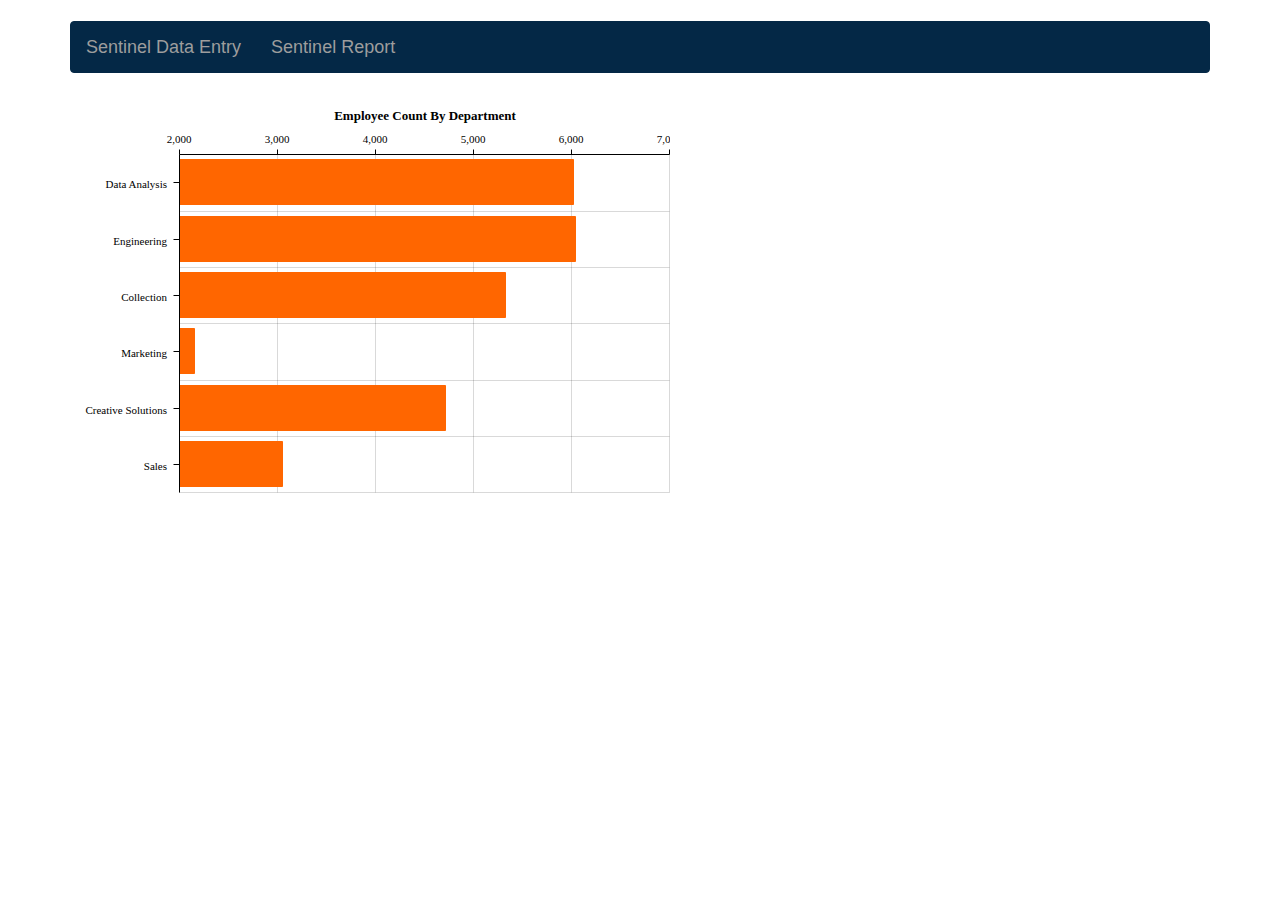
<file: angular prototype/RM/index.html>
<!doctype html>
<html lang="en" ng-app="resourceManagementTool">

<head>
  <meta charset="utf-8">
  <title>Resource Management Tool</title>
  <link rel="stylesheet" href="assets/css/styles.css">
  <link href="//netdna.bootstrapcdn.com/bootstrap/3.1.0/css/bootstrap.min.css" rel="stylesheet">
  <link href="//netdna.bootstrapcdn.com/font-awesome/4.0.3/css/font-awesome.min.css" rel="stylesheet">
</head>

<body>
  <script type="text/javascript" src="assets/jslib/angular/angular.min.js"></script>
  <script type="text/javascript" src="assets/jslib/ui-router/0.2.18/angular-ui-router.min.js"></script>

  <!-- am-chart libraries -->
  <script type="text/javascript" src="assets/jslib/amcharts/amcharts.js"></script>
  <script type="text/javascript" src="assets/jslib/amcharts/serial.js"></script>
  <script type="text/javascript" src="assets/jslib/amcharts/pie.js"></script>
  <script type="text/javascript" src="assets/jslib/amcharts/amChartsDirective.js"></script>
  <script type="text/javascript" src="assets/jslib/amcharts/dataloader.min.js"></script>
  <script type="text/javascript" src="assets/jslib/amcharts/light.js"></script>

  <script src="app/resourceManagentTool.js"></script>
  <script src="app/config.js"></script>
  <script src="app/components/report/report.js"></script>
  <script src="app/components/navigation/navigation.js"></script>
  <script src="app/services/ResourceService.js"></script>
  <script src="app/components/employee/employee.js"></script>

  <div class="container">
    <navigation></navigation>
    <ui-view></ui-view>
  </div>

</body>

</html>
</file>
<file: angular prototype/RM/assets/css/styles.css>
.chartdiv {
	width		: 600px;
	height		: 400px;
	font-size	: 11px;  
}										

.amcharts-export-menu-top-right {
  top: 10px;
  right: 0;
}	

.columnOne  {
  width: 20% ;
 display: inline-block;
}

.columnTitle  {
  width: 12% ;
 display: inline-block;
}

.columnTwo {
  width: 37%;
  display: inline-block;
}



.columnOneName  {
  width: 35% ;
  display: inline-block;
}

.columnMiddelName  {
  width: 22% ;
  display: inline-block;
}

.columnTwoName {
  width: 45%;
  display: inline-block;
}


.columnGender  {
  width: 37%;
 display: inline-block;
}



 

.basicContainer {
  display:block;
  height: 39px;
}

.basicContainerGender {
  display:block;
  height: 54px;
}

.basicContainerSalary {
  display:block;
  height:54px;
}



.containerWrapper {
  display: block;
}

.submitCenter {
  width: 40%;
  margin-left: 4%;
  margin-right: 30%;
  text-align:center;
}

.centerButton{

margin: auto;
}
 

@font-face {
  font-family: cc;
  src: url('../fonts/Humanist777CondensedBT.ttf');  
}  

.customfont { 
  font-family: cc;
  font-size: 20px;
}


.textbox {
    border: 1px solid #cbcbcb;
    border-radius: 8px;
    outline: none;
    width: 100%;
    padding-left: 10px;
    -webkit-appearance: none;
    -webkit-user-modify: read-write-plaintext-only;
}

.textboxSalary {
  border: 1px solid #cbcbcb;
  border-radius: 8px;
  outline: none;
  width: 81%;
  padding-left: 10px;
  -webkit-appearance: none;
  -webkit-user-modify: read-write-plaintext-only;
} 
  body{
  margin      : 0;
  padding     : 1.5em;
}


input[type=radio   ]:not(old){
  width     : 2em;
  margin    : 0;
  padding   : 0;
  font-size : 1em;
  opacity   : 0;
}


input[type=radio   ]:not(old) + label{
  display      : inline-block;
  margin-left  : -2em;
  line-height  : 1.5em;
}


input[type=radio   ]:not(old) + label > span{
  display          : inline-block;
  width: 1em;
  height: 1em;
  margin           : 0.25em 0.5em 0.25em 0.25em;
  border           : 0.0625em solid rgb(192,192,192);
  border-radius    : 1em;
  background       : rgb(224,224,224);
  background-image :    -moz-linear-gradient(rgb(240,240,240),rgb(224,224,224));
  background-image :     -ms-linear-gradient(rgb(240,240,240),rgb(224,224,224));
  background-image :      -o-linear-gradient(rgb(240,240,240),rgb(224,224,224));
  background-image : -webkit-linear-gradient(rgb(240,240,240),rgb(224,224,224));
  background-image :         linear-gradient(rgb(240,240,240),rgb(224,224,224));
 vertical-align  : bottom;
}


input[type=radio   ]:not(old):checked + label > span{
  background-image :    -moz-linear-gradient(rgb(224,224,224),rgb(240,240,240));
  background-image :     -ms-linear-gradient(rgb(224,224,224),rgb(240,240,240));
  background-image :      -o-linear-gradient(rgb(224,224,224),rgb(240,240,240));
  background-image : -webkit-linear-gradient(rgb(224,224,224),rgb(240,240,240));
  background-image :         linear-gradient(rgb(224,224,224),rgb(240,240,240));
}


input[type=radio]:not(old):checked +  label > span > span{
  display: block;
  width: .7em;
  height: .7em;
  margin: 0.1em -0.25em -0.75em .1em;
  border:  0.0625em solid #8b96a0;
  border-radius: 2em;
  background: rgb(182	,198	,222);
  background-image: -moz-linear-gradient(rgb(182,	198	,222),rgb(182,	198	,222));  
  background-image: -ms-linear-gradient(rgb(182,	198	,222),rgb(182,	198	,222));  
  background-image: -o-linear-gradient(rgb(182,	198,	222),rgb(182,	198	,222));  
  background-image: -webkit-linear-gradient(rgb(182,	198,	222),rgb(182,	198	,222));   
  background-image: linear-gradient(rgb(182,	198,	222),rgb(182,	198	,222));  
}


.selectStyling {
  
    border: 1px solid #cbcbcb;
    border-radius:8px;
    width: 80%;
    overflow:hidden;
}
 
.shadeButton {
  background: linear-gradient(to bottom, #5d0f10 0, #c5cbde 1%, #b6c6de 4%, #ededea 94%, #d2d2d3 100%);
  background-repeat: no-repeat;
  border: #b3b6bd;
  color: #030b1c;
  outline-color: #9b9fa8;
  border-radius: 8px;
}

.labelRadio {
  display: inline-block;
  margin-left: -2em;
  line-height: 2em;
}

.navbar-inverse {
  background-color: #042846 !important;
  border-color: #042846 !important;
}

.warningMessage {
  display: inline-block;
  font-size: 11pt;
  color: rgba(224, 149, 13, 0.9);
}

 

button[disabled] {
  background: linear-gradient(to bottom, #042846 0, #f2f2f2 1%, #efefef 4%, #efefef 94%, #b3b6bd 100%);
  background-repeat: no-repeat;
  border: #b3b6bd;
  color: #9b9fa8;
  outline-color: #9b9fa8;
  cursor: not-allowed;
}
</file>
